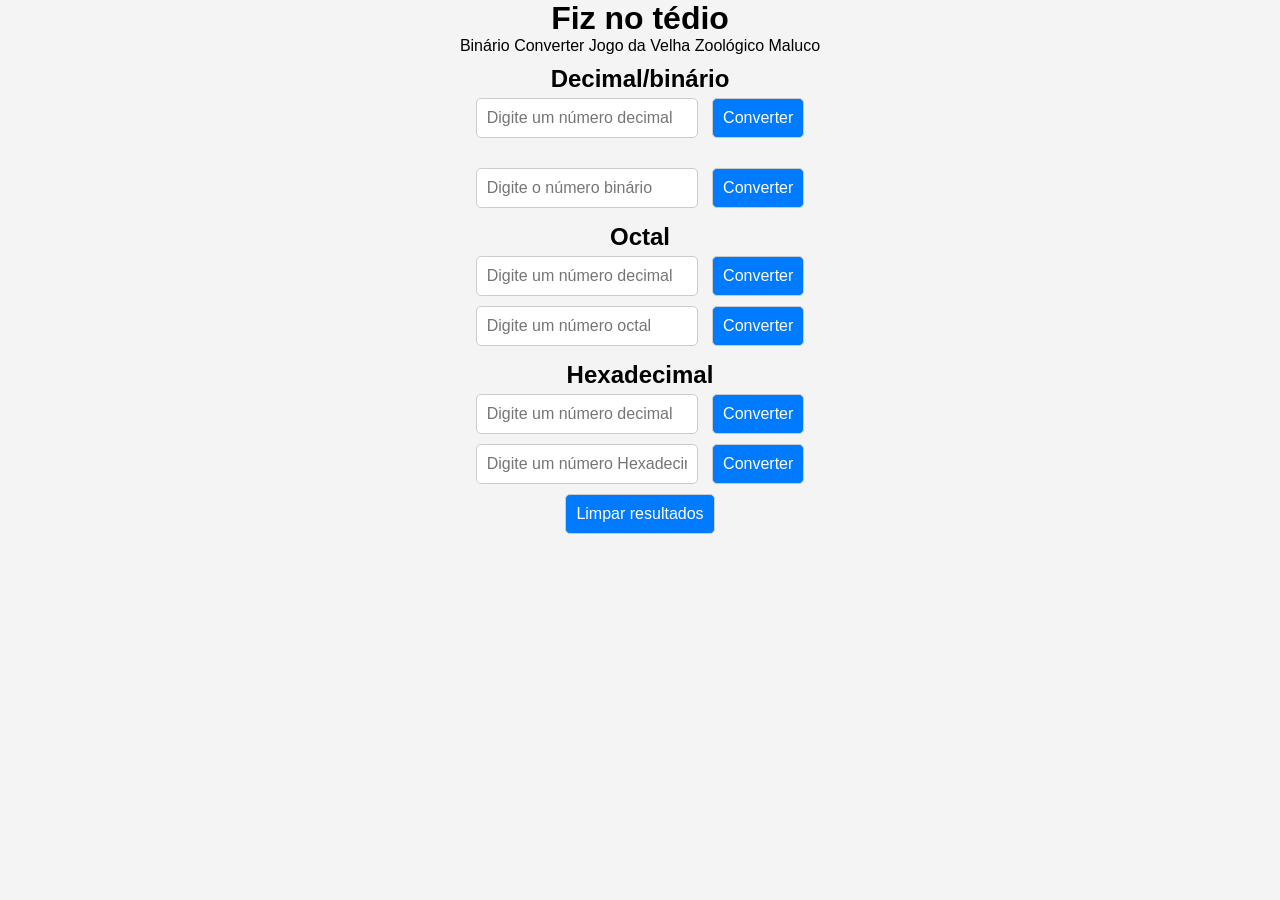
<file: conversor de numero binario/index.html>
<!doctype html>
<html lang="pt-br">
  <head>
    <meta charset="UTF-8" />
    <meta name="viewport" content="width=device-width, initial-scale=1.0" />
    <meta http-equiv="X-UA-Compatible" content="ie=edge" />
    <title>Binário Converter</title>
    <link rel="stylesheet" href="style.css" />
  </head>
  <h1>Fiz no tédio</h1>
  <header class="cabecalho">
    <ul class="lista">
      <span>Binário Converter</span>
      <span>Jogo da Velha</span>
      <span>Zoológico Maluco</span>
    </ul>
  </header>
  <body>
    <div class="calculadora">
      <h2>Decimal/binário</h2>
      <input
        type="number"
        id="decInput"
        placeholder="Digite um número decimal"
        class="campo-texto"
      />
      <button onclick="converterDecParaBin()">Converter</button>

      <p class="resultado" id="resultado"></p>

      <input
        type="number"
        id="binInput"
        placeholder="Digite o número binário"
        class="campo-texto"
      />
      <button onclick="converterBinParaDec()">Converter</button>

      <p class="resultado" id="resultadoBinario"></p>
    </div>
    <div class="calculadora">
      <h2>Octal</h2>
      <input
        type="number"
        id="decParaOctInput"
        placeholder="Digite um número decimal"
        class="campo-texto"
      />
      <button onclick="converterDecParaOct()">Converter</button>

      <p class="resultado" id="resultado2"></p>

      <input
        type="text"
        id="octInput"
        placeholder="Digite um número octal"
        class="campo-texto"
      />

      <button type="button" onclick="converterOctParaDec()">Converter</button>

      <p class="resultado" id="resultadoOctal"></p>
    </div>
    <div class="calculadora">
      <h2>Hexadecimal</h2>
      <input
        type="number"
        id="decParaHexInput"
        placeholder="Digite um número decimal"
        class="campo-texto"
      />
      <button onclick="converterDecParaHex()">Converter</button>

      <p class="resultado" id="resultado3"></p>

      <input
        type="text"
        id="hexInput"
        placeholder="Digite um número Hexadecimal"
        class="campo-texto"
      />

      <button onclick="converterHexParaDec()">Converter</button>

      <p class="resultado" id="resultadoHexadecimal"></p>

      <button id="limpar">Limpar resultados</button>
    </div>
    <script src="script.js"></script>
  </body>
</html>
</file>
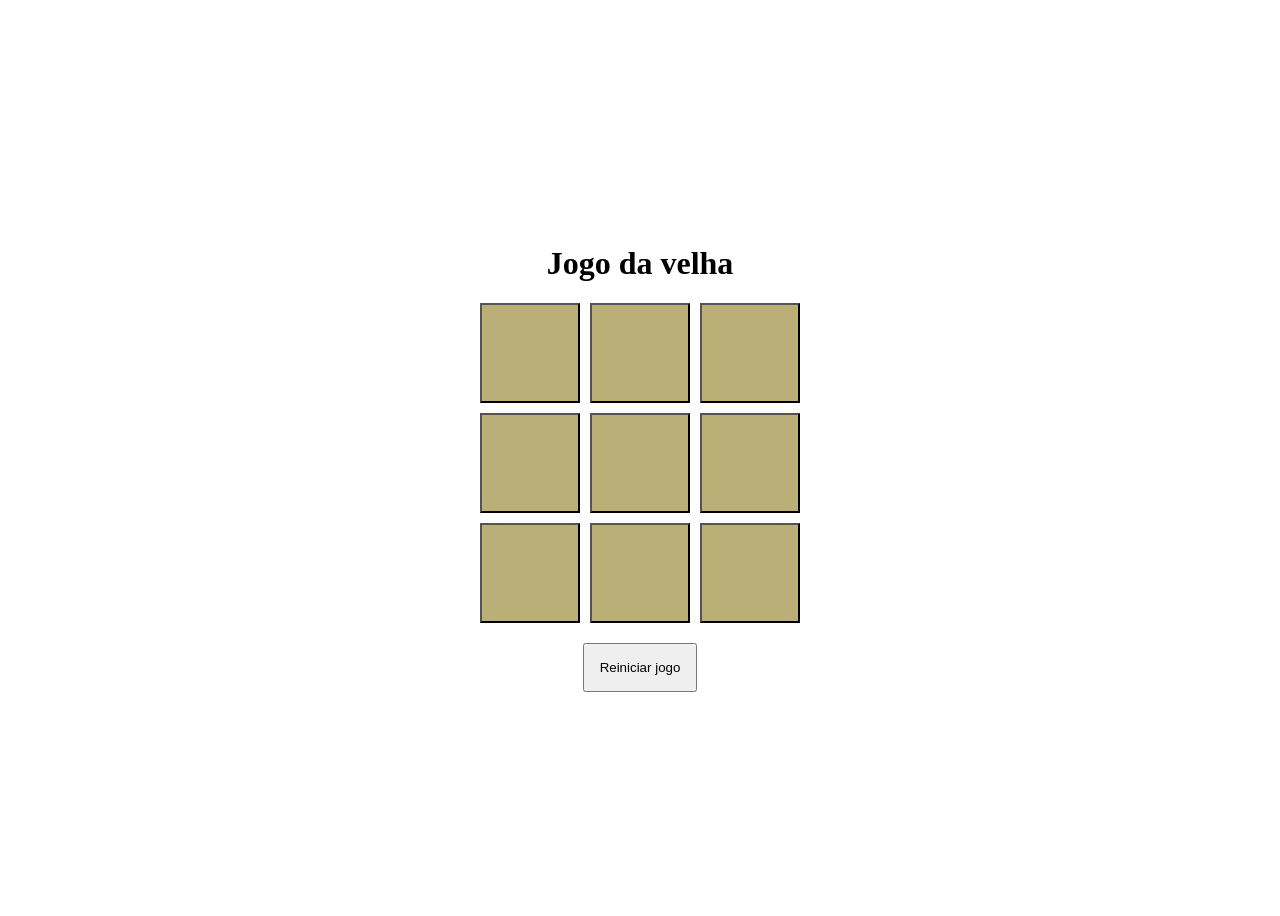
<file: jogo da velha/index.html>
<!DOCTYPE html>
<html lang="pt-br">
  <head>
    <meta charset="UTF-8" />
    <meta name="viewport" content="width=device-width, initial-scale=1.0" />
    <meta http-equiv="X-UA-Compatible" content="ie=edge" />
    <title>HTML + CSS</title>
    <link rel="stylesheet" href="style.css" />
  </head>
  <body>
    <h1>Jogo da velha</h1>
    <div id="tabuleiro-jogo" class="tabuleiro">
      <button class="celula"></button>
      <button class="celula"></button>
      <button class="celula"></button>
      <button class="celula"></button>
      <button class="celula"></button>
      <button class="celula"></button>
      <button class="celula"></button>
      <button class="celula"></button>
      <button class="celula"></button>
    </div>
    <button id="botaoReiniciar">Reiniciar jogo</button>
    <script src="script.js"></script>
  </body>
</html>
</file>
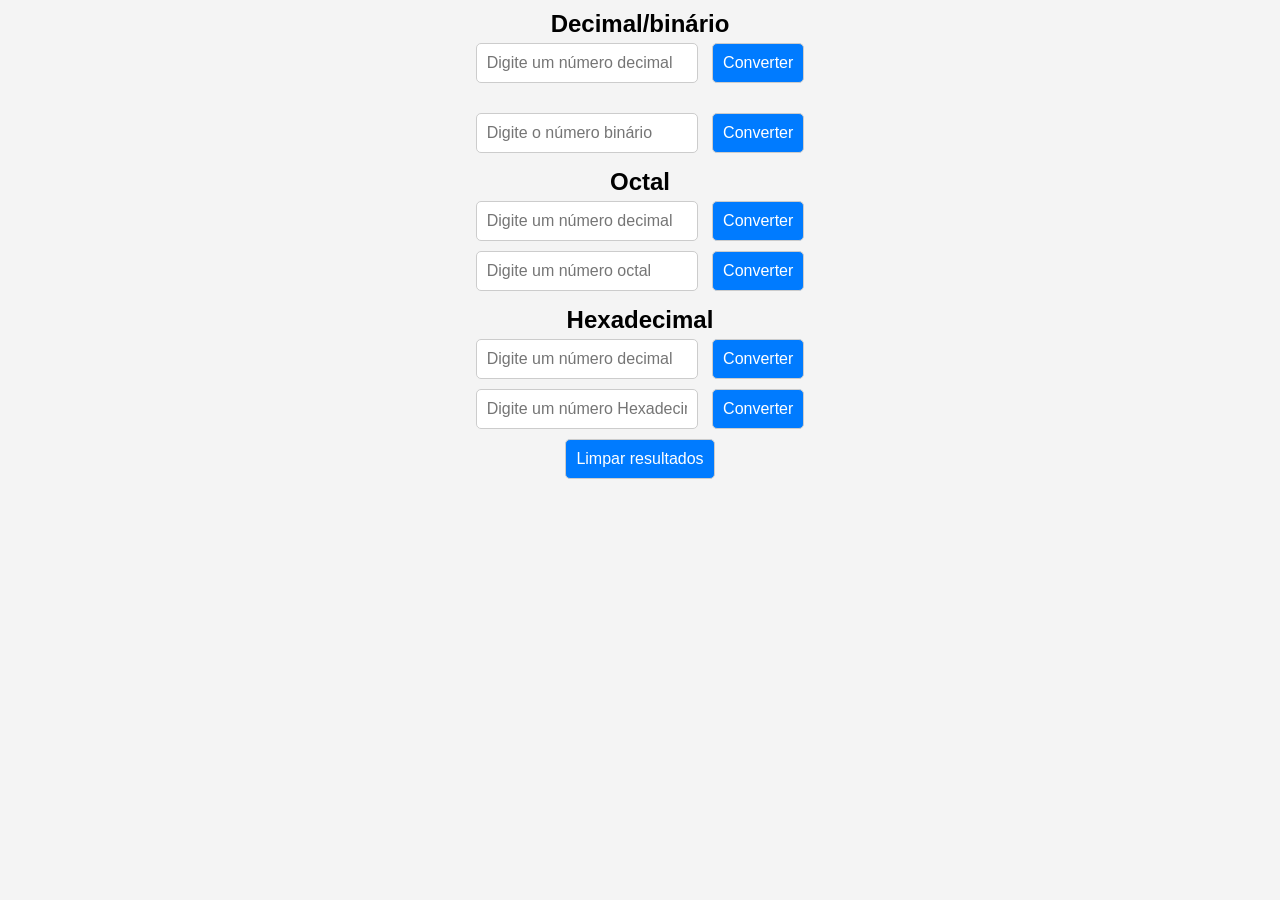
<file: conversor de numero binario/binario.html>
<!doctype html>
<html lang="pt-br">
  <head>
    <meta charset="UTF-8" />
    <meta name="viewport" content="width=device-width, initial-scale=1.0" />
    <meta http-equiv="X-UA-Compatible" content="ie=edge" />
    <title>Binário Converter</title>
    <link rel="stylesheet" href="style.css" />
  </head>
  <body>
    <div class="calculadora">
      <h2>Decimal/binário</h2>
      <input
        type="number"
        id="decInput"
        placeholder="Digite um número decimal"
        class="campo-texto"
      />
      <button onclick="converterDecParaBin()">Converter</button>

      <p class="resultado" id="resultado"></p>

      <input
        type="number"
        id="binInput"
        placeholder="Digite o número binário"
        class="campo-texto"
      />
      <button onclick="converterBinParaDec()">Converter</button>

      <p class="resultado" id="resultadoBinario"></p>
    </div>
    <div class="calculadora">
      <h2>Octal</h2>
      <input
        type="number"
        id="decParaOctInput"
        placeholder="Digite um número decimal"
        class="campo-texto"
      />
      <button onclick="converterDecParaOct()">Converter</button>

      <p class="resultado" id="resultado2"></p>

      <input
        type="text"
        id="octInput"
        placeholder="Digite um número octal"
        class="campo-texto"
      />

      <button type="button" onclick="converterOctParaDec()">Converter</button>

      <p class="resultado" id="resultadoOctal"></p>
    </div>
    <div class="calculadora">
      <h2>Hexadecimal</h2>
      <input
        type="number"
        id="decParaHexInput"
        placeholder="Digite um número decimal"
        class="campo-texto"
      />
      <button onclick="converterDecParaHex()">Converter</button>

      <p class="resultado" id="resultado3"></p>

      <input
        type="text"
        id="hexInput"
        placeholder="Digite um número Hexadecimal"
        class="campo-texto"
      />

      <button onclick="converterHexParaDec()">Converter</button>

      <p class="resultado" id="resultadoHexadecimal"></p>

      <button id="limpar">Limpar resultados</button>
    </div>
    <script src="script.js"></script>
  </body>
</html>
</file>
<file: conversor de numero binario/style.css>
* {
  margin: 0;
  padding: 0;
  box-sizing: border-box;
}

body {
  margin: 0;
  padding: 0;
  font-family: Arial, sans-serif;
  text-align: center;
  /* margin-top: 50px; */
  background-color: #f4f4f4;
}

input,
button {
  padding: 10px;
  font-size: 16px;
  margin: 5px;
  border-radius: 5px;
  border: 1px solid #ccc;
}

button {
  background-color: #007bff;
  color: white;
  cursor: pointer;
}

button:hover {
  background-color: #0056b3;
}

#resultado {
  font-size: 18px;
  font-weight: bold;
  margin-top: 20px;
  color: #333;
}

.calculadora{
  margin-top: 10px;
}
</file>
<file: jogo da velha/style.css>
body {
  display: flex;
  flex-direction: column;
  justify-content: center;
  align-items: center;
  height: 100vh;
}

.tabuleiro {
  display: grid;
  grid-template-columns: repeat(3, 100px);
  gap: 10px;
}
.celula {
  display: flex;
  background-color: rgba(179, 167, 104, 0.904);
  width: 100px;
  height: 100px;
  justify-content: center;
  align-items: center;
  font-size: 46px;
  cursor: pointer;
}

#botaoReiniciar {
  margin-top: 20px;
  padding: 15px;
}
</file>
